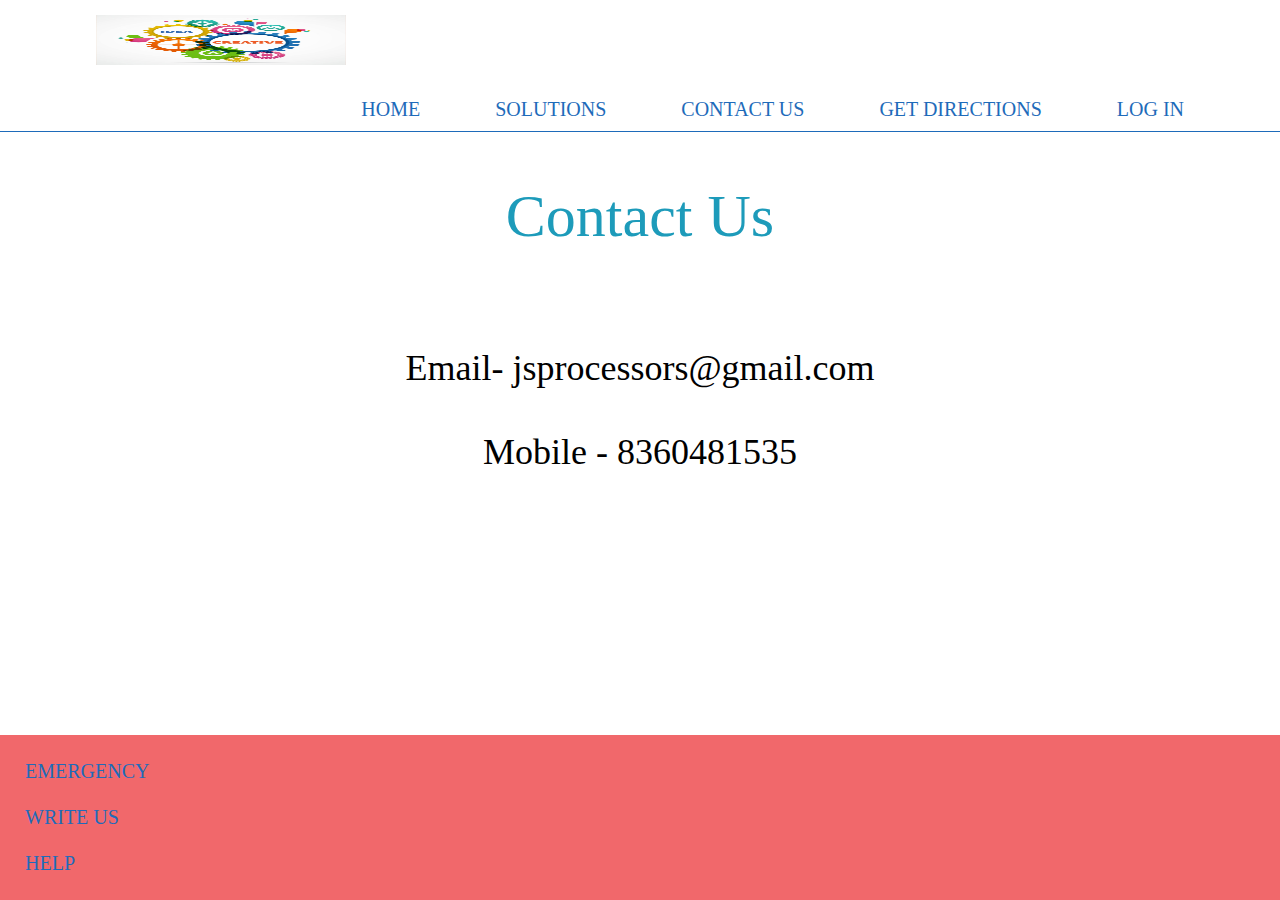
<file: PPPP/contact.html>
<!doctype html>
<html>
<head>
<meta charset="utf-8">
<title>Contact Us</title>
	<link rel="stylesheet" href="CSS/styles.css">
</head>

<body>
	<header>
  <div class="container"> <img src="Images/Clogo.jpg" alt="logo" class="logo" width="150px" height="40px">
    <nav id="list">
      <ul>
        <li><a href="index.html">Home</a></li>
        <li><a href="Solutions.html">Solutions</a></li>
        <li><a href="#">Contact Us</a></li>
        <li><a href="index.html#map1">Get Directions</a></li>
        <li><a href="login.html">Log In</a></li>
      </ul>
      </nav>
    </div>
  </header>
<hr color="#1E6BBA" noshade size="1px">
<div class="middle">
   Contact Us
</div>

<main align="center">
<br><br>
<p style="font-size:36px;">
Email- jsprocessors@gmail.com<br><br>
Mobile - 8360481535
</main>

	
<footer class="f1">
	<a href="#">Emergency</a><br><br>
	<a href="#">Write Us</a><br><br>
	<a href="#">Help</a><br>
</footer>
</body>
</html>
</file>
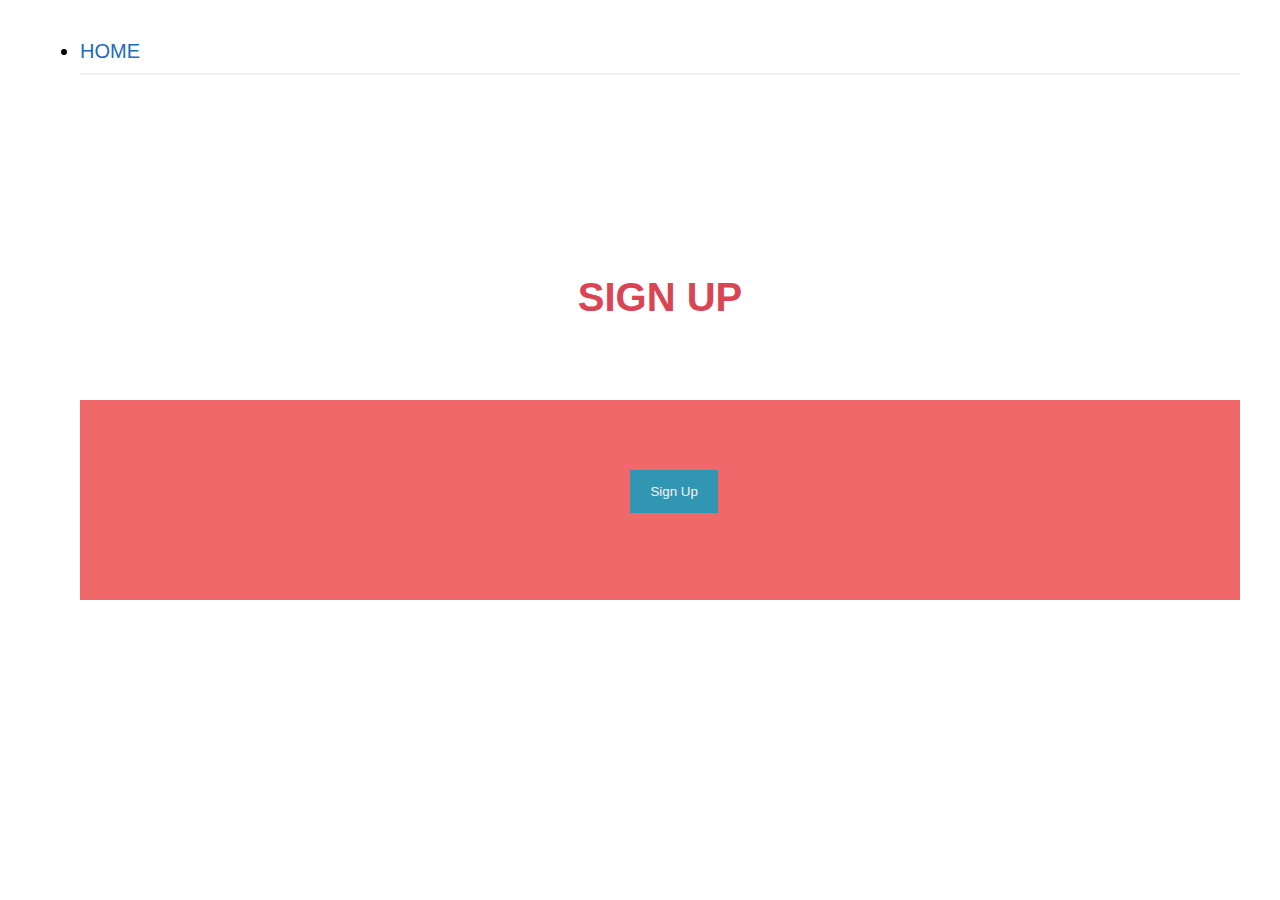
<file: PPPP/signup.html>
<!DOCTYPE html>
<html>
<head>
<link rel="stylesheet" href="CSS\styles.css">
</head>
	<style>
	body {font-family: Arial, Helvetica, sans-serif;}
	* {box-sizing: border-box;}
	
	/* Full-width input fields */
	input[type=text], input[type=password] {
	  width: 100%;
	  padding: 15px;
  	margin: 5px 0 22px 0;
  	display: inline-block;
  	border: none;
  	background: #f1f1f1;
	}
	
	/* Add a background color when the inputs get focus */
	input[type=text]:focus, input[type=password]:focus {
	  background-color: #ddd;
	  outline: none;
	}
	
	/* Set a style for all buttons */
	button {
  	background-color: #1d9BBA;
  	color: white;
  	padding: 14px 20px;
  	margin: 70px 0;
  	border: none;
  	cursor: pointer;
  	width: 100%;
  	opacity: 0.9;
	}

	button:hover {
	  opacity:1;
	  background-color:#1E6BBA;
	}
	
	/* Extra styles for the cancel button */
	.cancelbtn {
	  padding: 14px 20px;
	  background-color: #f44336;
	}

	/* Float cancel and signup buttons and add an equal width */
	.cancelbtn, .signupbtn {
	  float: left;
	  width: 50%;
	}
	
	/* Add padding to container elements */
	.container {
	  padding: 16px;
	}
	
	/* The Modal (background) */
	.modal {
	  display: none; /* Hidden by default */
	  position: fixed; /* Stay in place */
	  z-index: 1; /* Sit on top */
	  left: 0;
	  top: 0;
	  width: 100%; /* Full width */
	  height: 100%; /* Full height */
	  overflow: auto; /* Enable scroll if needed */
	  background-color: #474e5d;
	  padding-top: 50px;
	}

	/* Modal Content/Box */
	.modal-content {
	  background-color: #fefefe;
	  margin: 5% auto 15% auto; /* 5% from the top, 15% from the bottom and centered */
	  border: 1px solid #888;
	  width: 80%; /* Could be more or less, depending on screen size */
	}
	
	/* Style the horizontal ruler */
	hr {
	  border: 1px solid #f1f1f1;
	  margin-bottom: 25px;
	}
	 
	/* The Close Button (x) */
	.close {
	  position: absolute;
	  right: 35px;
	  top: 15px;
	  font-size: 40px;
	  font-weight: bold;
	  color: #f1f1f1;
	}
	
	.close:hover,
	.close:focus {
	  color: #f44336;
	  cursor: pointer;
	}
	
	/* Clear floats */
	.clearfix::after {
	  content: "";
	  clear: both;
	  display: table;
	}
	
	/* Change styles for cancel button and signup button on extra small screens */
	@media screen and (max-width: 300px) {
	  .cancelbtn, .signupbtn {
	     width: 100%;
	  }
	}
	</style>


<body>	
		<ul style="margin:40px";>
			<li><a href="index.html">Home</a></li>
		
	<hr color="#1E6BBA"  size="4px" width="100%">
<h2 align="center" style="margin-top:200px; color:#DA4453; font-size:40px;">SIGN UP</h2>
<section class="btn1">
<button onclick="document.getElementById('id01').style.display='block'" style="width:auto; margin-left:43%; position:absolute;">Sign Up</button>
</section>
<div id="id01" class="modal">
  <span onclick="document.getElementById('id01').style.display='none'" class="close" title="Close Modal">&times;</span>
  <form class="modal-content" action="/action_page.php">
    <div class="container">
      <h1>Sign Up</h1>
      <p>Please fill in this form to create an account.</p>
      <hr>
      <label for="email"><b>Email</b></label>
      <input type="text" placeholder="Enter Email" name="email" required>

      <label for="psw"><b>Password</b></label>
      <input type="password" placeholder="Enter Password" name="psw" required>

      <label for="psw-repeat"><b>Repeat Password</b></label>
      <input type="password" placeholder="Repeat Password" name="psw-repeat" required>
      
      <label>
        <input type="checkbox" checked="checked" name="remember" style="margin-bottom:15px"> Remember me
      </label>

      <p>By creating an account you agree to our <a href="#" style="color:dodgerblue">Terms & Privacy</a>.</p>

      <div class="clearfix">
        <button type="button" onclick="document.getElementById('id01').style.display='none'" class="cancelbtn">Cancel</button>
        <button type="submit" class="signupbtn">Sign Up</button>
      </div>
    </div>
  </form>
</div>

<script>
// Get the modal
var modal = document.getElementById('id01');

// When the user clicks anywhere outside of the modal, close it
window.onclick = function(event) {
  if (event.target == modal) {
    modal.style.display = "none";
  }
}
</script>

</body>
</html>
</file>
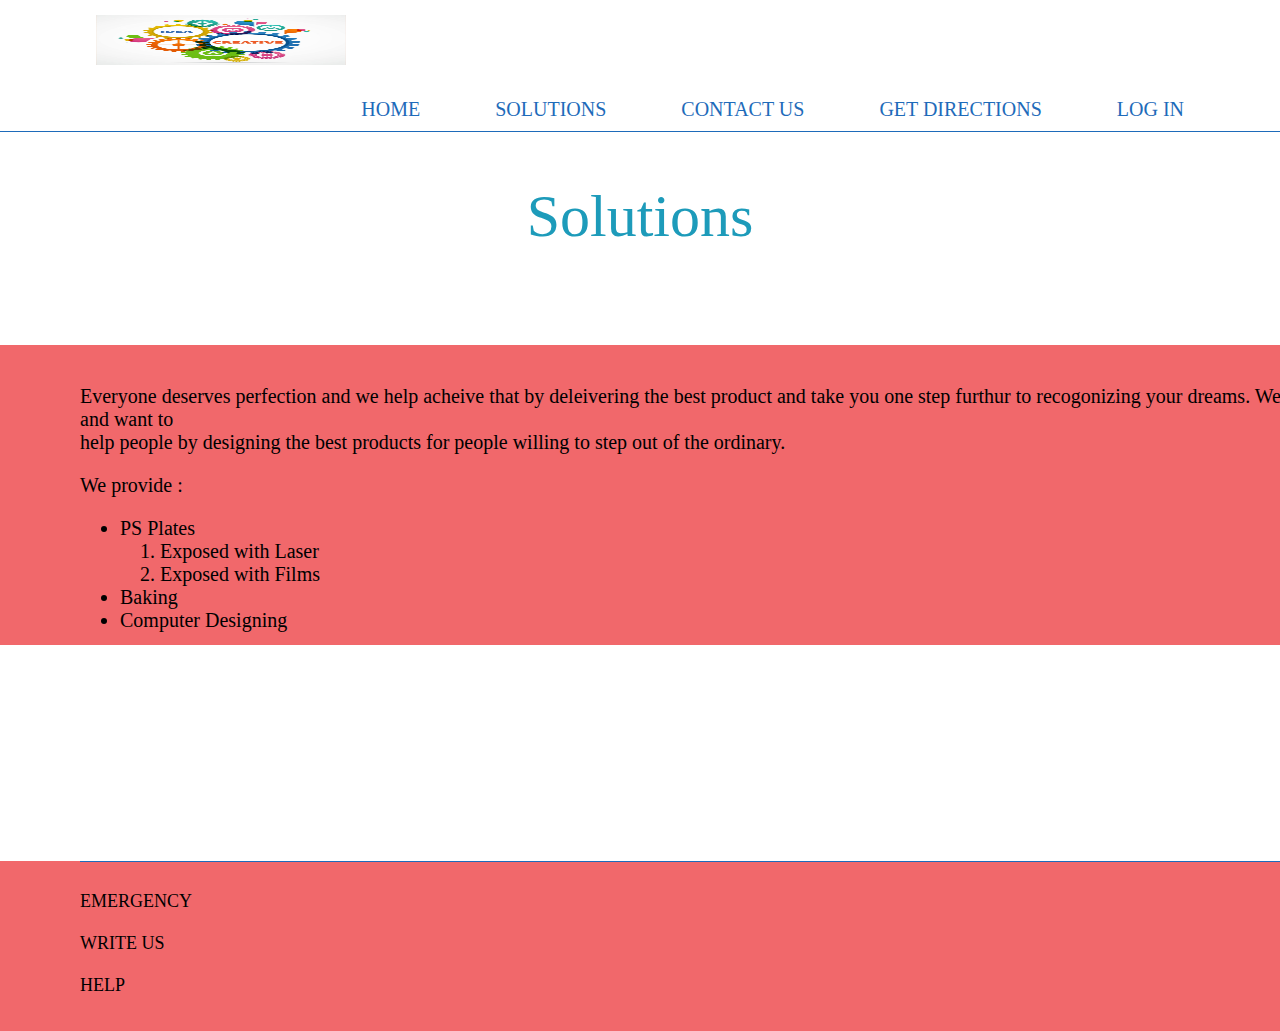
<file: PPPP/Solutions.html>
<!doctype html>
<html>
<head>
<meta charset="utf-8">
<title>Solutions</title>
<link rel="stylesheet" href="CSS/styles.css">
</head>

<body>
<header>
  <div class="container"> <img src="Images/Clogo.jpg" alt="logo" class="logo" width="150px" height="40px">
    <nav id="list">
      <ul>
        <li><a href="index.html">Home</a></li>
        <li><a href="#">Solutions</a></li>
        <li><a href="contact.html">Contact Us</a></li>
        <li><a href="index.html#map1">Get Directions</a></li>
        <li><a href="login.html">Log In</a></li>
      </ul>
    </nav>
  </div>
</header>
	<hr color="#1E6BBA" noshade size="1px">
	<div class="middle">
		 Solutions
		 </div>
<section id="ssol">
	<p>
	Everyone deserves perfection and we help acheive that by deleivering the best product and take you one step furthur to recogonizing your dreams. We Respect and want to <br>help people by designing the best products for people willing to step out of the ordinary.</p>
	We provide :
	<ul>
	  <li>PS Plates</li>
		<ol>
		  <li>Exposed with Laser</li>
		  <li>Exposed with Films</li>	
	    </ol>
	  <li>Baking</li>
	  <li>Computer Designing</li>
    </ul>
  </section>
	<br><br><br><br><br><br><br><br>
	<br>
	<footer id="foot">
		<hr color="#1E6BBA" noshade size="1px">
		<div id="foot1">
		    <a href="#">Emergency</a><br><br>
			<a href="#">Write Us</a><br><br>
			<a href="#">Help</a><br>
		</div>
	</footer>
</body>
</html>
</file>
<file: PPPP/CSS/styles.css>
@charset "utf-8";
/* CSS Document */
body{
	margin: 0;
	background:#FFFFFF;
	font-family:"nova-mono";
	font-weight: 400;
	font-size: 20px;
}

.container{
	width:85%;
	margin: 0 auto;
}

header {
	background: white;
	
}

header::after {
	content: ' ';
	display: table;
	clear: both;
}

.logo{
	float: left;
	padding-top : 15px;
	padding-bottom: 6px;
	height: 50px;
	width: 250px;
}

#list{
	float: right;
}

#list ul{
	margin: 0;
	padding: 0;
	list-style: none;
}

#list li{
	display:inline-block;
	margin-left: 70px;
	padding-top: 27px;
	position: relative;
}

#list a{
	color:#1E6BBA;
	text-decoration: none;
	text-transform: uppercase;
}

#list a:hover{
	color:#DA4453;
	
}

#list a::before{
	content: ' ';
	display:block;
	height: 5px;
	background-color:tomato;
	position: absolute;
	top: 0;
	width: 0%;
	transition: all ease-in-out 250ms;
}

#list a:hover::before{
	width:100%;
}

.mid{
	text-align: center;
}

.middle{
	text-align: center;
	font-weight: 200;
	font-size: 60px;
	color:#1d9BBA;
	font-family:"averia-sans-libre" ;
	padding-top:40px;
	padding-bottom: 14px;
}

a{
	color:#1E6BBA;
	text-decoration: none;
	text-transform: uppercase;
}

#call, #locate{
	background-color: #2BCDE1;
	position:absolute;
	margin-top: 110px;
	margin-left: 50%;
	transform: translate(-50% ,-50%);
	width: 240px;
	height: 60px;
	border: 1px solid #2BCDE1;
	font-size: 18px;
	border-radius: 4px;
}
#call:hover{
	color: black;
	background-color: #da4453;
	transition: .6s;
	
}

#locate:hover{
	color: black;
	background-color: #DA4453;
	transition: .6s;
}

#img1{
	margin-left:15%;
	padding-top: 100px;
	height: 600px;
	width: 70%;
	align-content: center;
}

#map{
	margin-left:30%;
	padding-top: 200px;
	height: 600px;
	width: 70%;
	align-content: center;
}

#foot{
	font-size: 18px;
	color: black;
	background:#F1686B;
	padding-bottom: 20px;
	padding-left: 80px;
	height: 150px;
	
}
#foot1{
	padding-top: 20px;
}
#foot1 a{
	color: black;
}

#foot1 a:hover{
	color: white;
}

.exp{
	background-color: #F1686B;
	width:100%;
	height: 500px;
	margin-top: 150px;
}

.btn1{
	margin-top: 80px;
	padding-bottom: 80px;
	background-color: #F1686B;
	width:100%;
	height: 200px;
}
#ssol{
	margin-top: 80px;
	padding:  80px;
	padding-top: 20px;
	background-color: #F1686B;
	width:100%;
	height: 200px;
}

.login-box{
	width: 280px;
	position: absolute;
	top: 50%;
	left: 50%;
	transform: translate(-50%,-50%);
	color: #F1686B;
}

.login-box h1{
	float: left;
	font-size: 50px;
	border-bottom: 6px solid #F1686B;
	margin-bottom: 50px;
	padding: 13px 0;
}
.textbox{
	width: 100%;
	overflow: hidden;
	font-size: 20px;
	padding: 8px 0;
	margin: 8px 0;
	border-bottom: 1px solid #F1686B;
}

.textbox input{
	border: none;
	outline: none;
	background: none;
	color: #F1686B;
	font-size: 18px;
	width: 80%;
	float: left;
	margin: 0 10px;
}

.btn{
	width:100%;
	background: none;
	border: 2px;
	color: #F1686B;
	padding: 0px;
	font-size: 18px;
	cursor: pointer;
	margin: 14px 0;
}
.f1
{
	position: fixed;
	bottom: 0;
	background:#F1686B;
	width:100%;
	padding: 25px; 
	color:black;
}

.f1:hover{
	color:white;
}
	




@keyframes slider {

0% {
	left: 0;
}

20% {
	left: 0;
}

25% {
	left:-100%;
}

45% {
	left:-100%;
}

50% {
	left: -200%;
}

70% {
	left: -200%;
}

75% {
	left: -300%;
}

95% {
	left: -400%;
}

100% {
	left: -400%;
}

#slider {
overflow: hidden;
}

#slider figure img {
width: 0;
float: left;
}

#slider figure {
position: relative;
width: 500%;
margin : 0;
left: 0;
text-align: left;
font-size: 0;
animation: 20s slider infinite;
}
</file>
